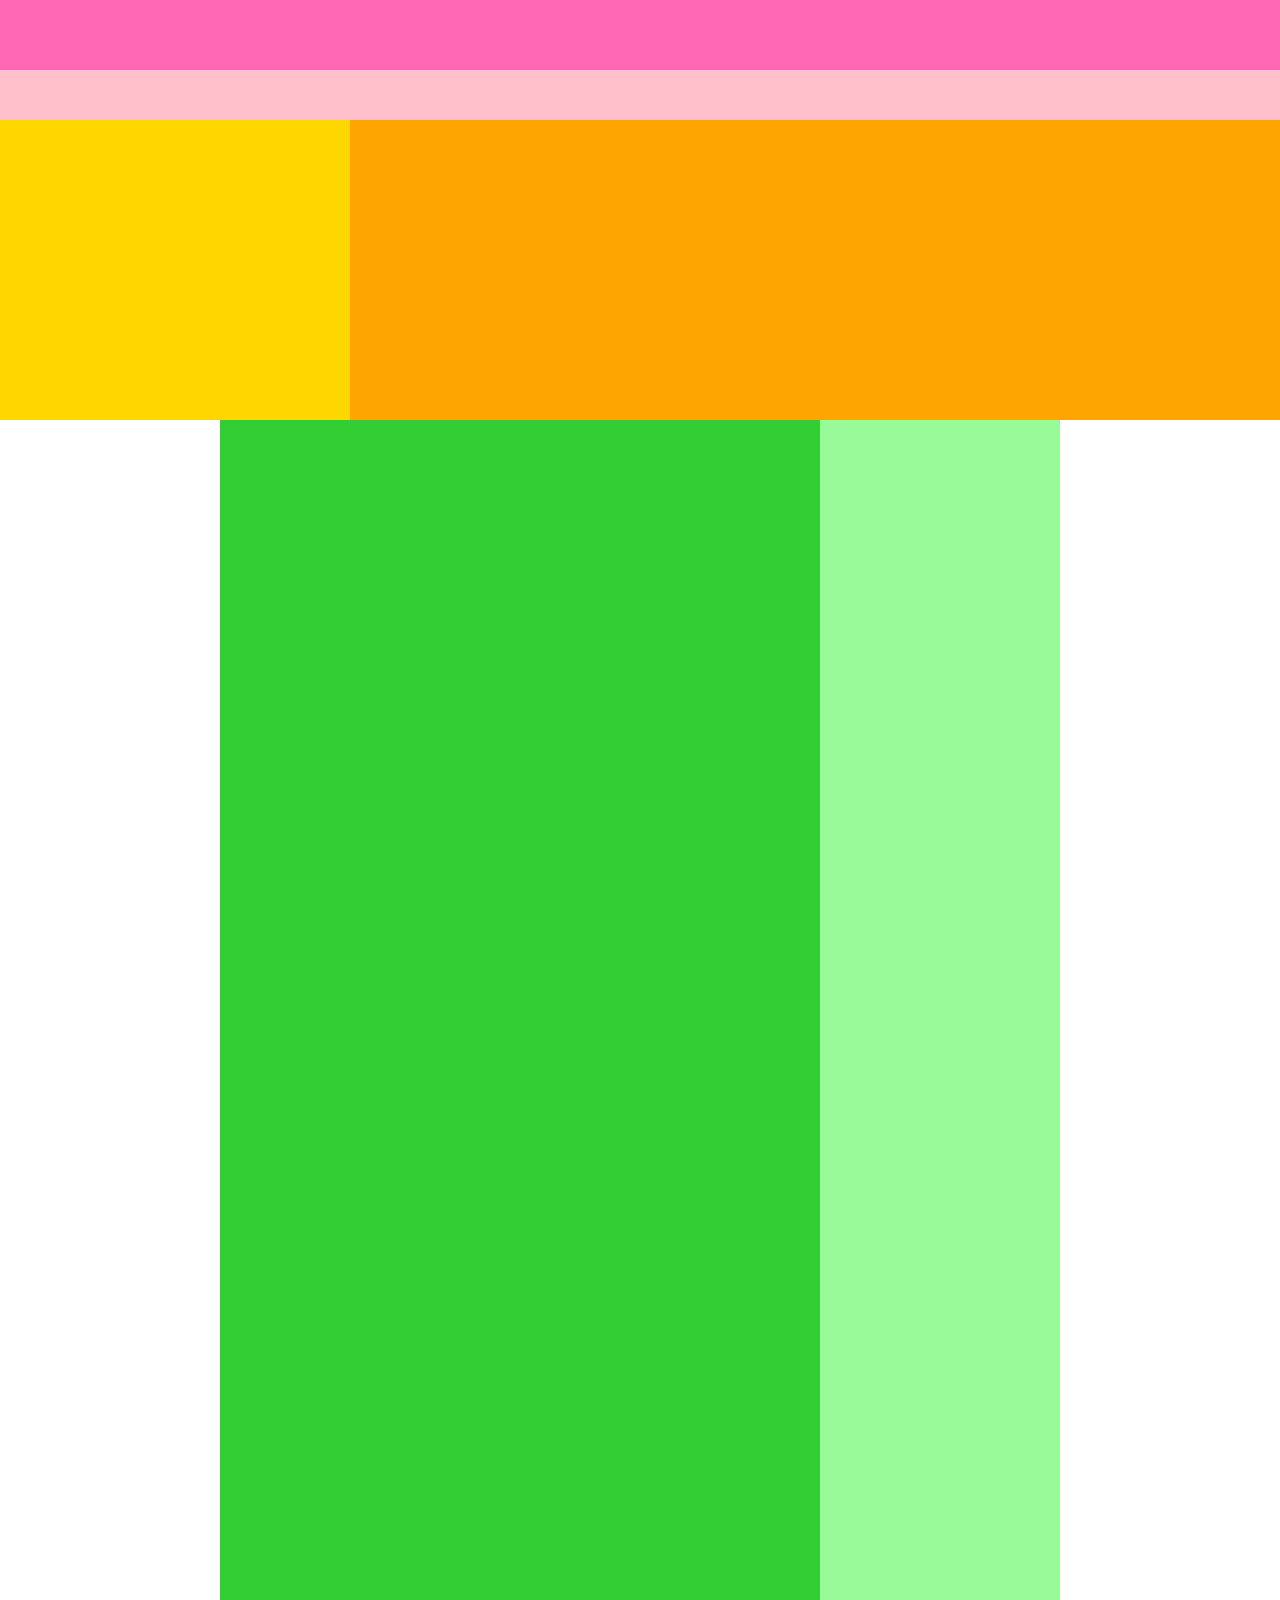
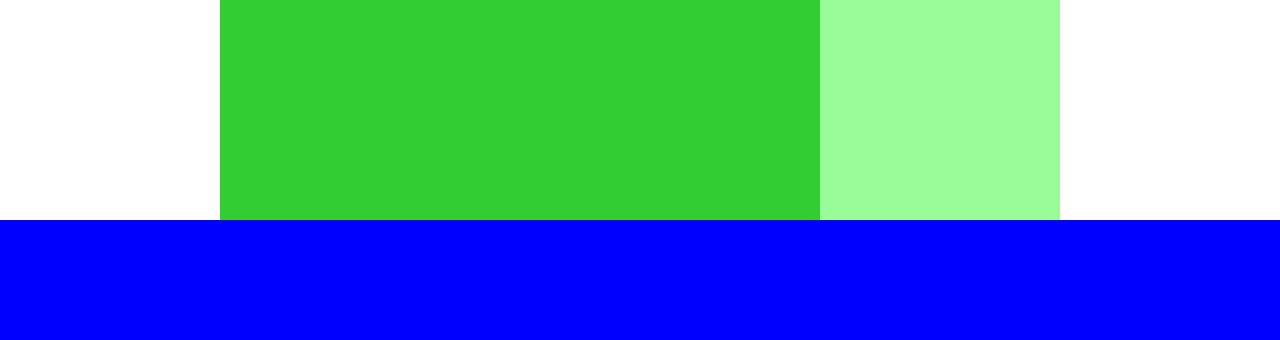
<file: caravan/index.html>
<!DOCTYPE html>
<html>
<head>
  <meta charset="UTF-8">
  <!-- CSSファイルの読み込み -->
  <link rel="stylesheet" href="style.css">
  <title>CARAVAN</title>
</head>
<body>
 <!-- header用のdiv -->
	<div class="header">
	 <div class="header-top"></div>
	 <div class="header-bottom"></div>
	</div>
<!-- main-visual用のdiv -->
	<div class="main-visual">
	 <div class="main-visual-content"></div>
	</div>
<!-- main用のdiv -->
	<div class="main clearfix">
	 <div class="blog"></div>
	 <div class="sidebar"></div>
	</div>
<!-- footer用のdiv -->
	<div class="footer"></div>
</body>
</html>
</file>
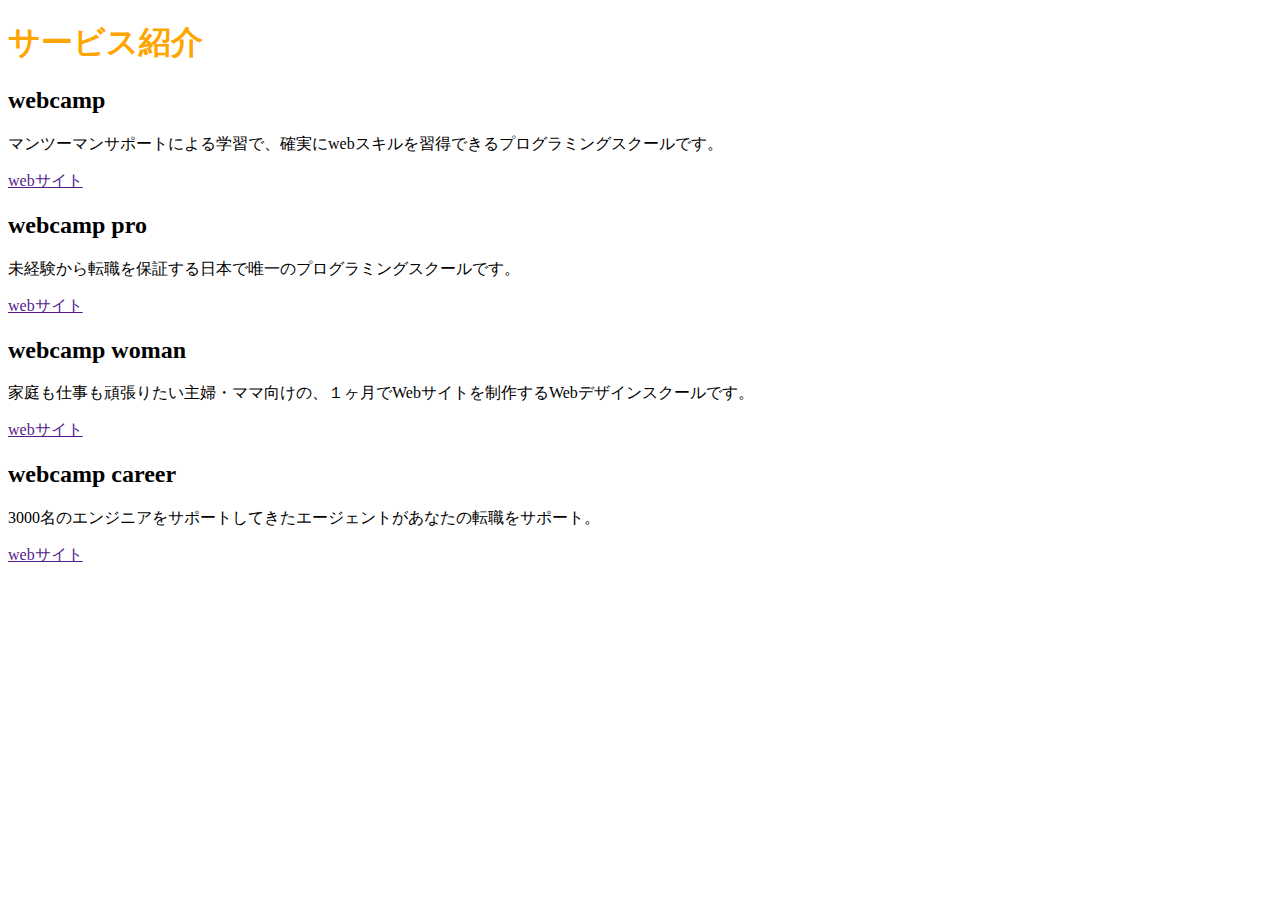
<file: sample.html>
<!DOCTYPE HTML>
<html>
<head>
	<meta charset="utf-8">
	<link rel="stylesheet" href="sample.css">
	<title></title>
</head>
<body>
	<h1>サービス紹介</h1>

 	<h2>webcamp</h2>

 	<p>マンツーマンサポートによる学習で、確実にwebスキルを習得できるプログラミングスクールです。</p>

    <a href="" title="">webサイト</a>
</body>

<body>
	<h2>webcamp pro</h2>
	<p>未経験から転職を保証する日本で唯一のプログラミングスクールです。</p>
	<a href="" title="">webサイト</a>
</body>

<body>
	<h2>webcamp woman</h2>
	<p>家庭も仕事も頑張りたい主婦・ママ向けの、１ヶ月でWebサイトを制作するWebデザインスクールです。</p>
	<a href="" title="">webサイト</a>
</body>

<body>
	<h2>webcamp career</h2>
	<p>3000名のエンジニアをサポートしてきたエージェントがあなたの転職をサポート。</p>
	<a href="" title="">webサイト</a>
</body>


</html>
</file>
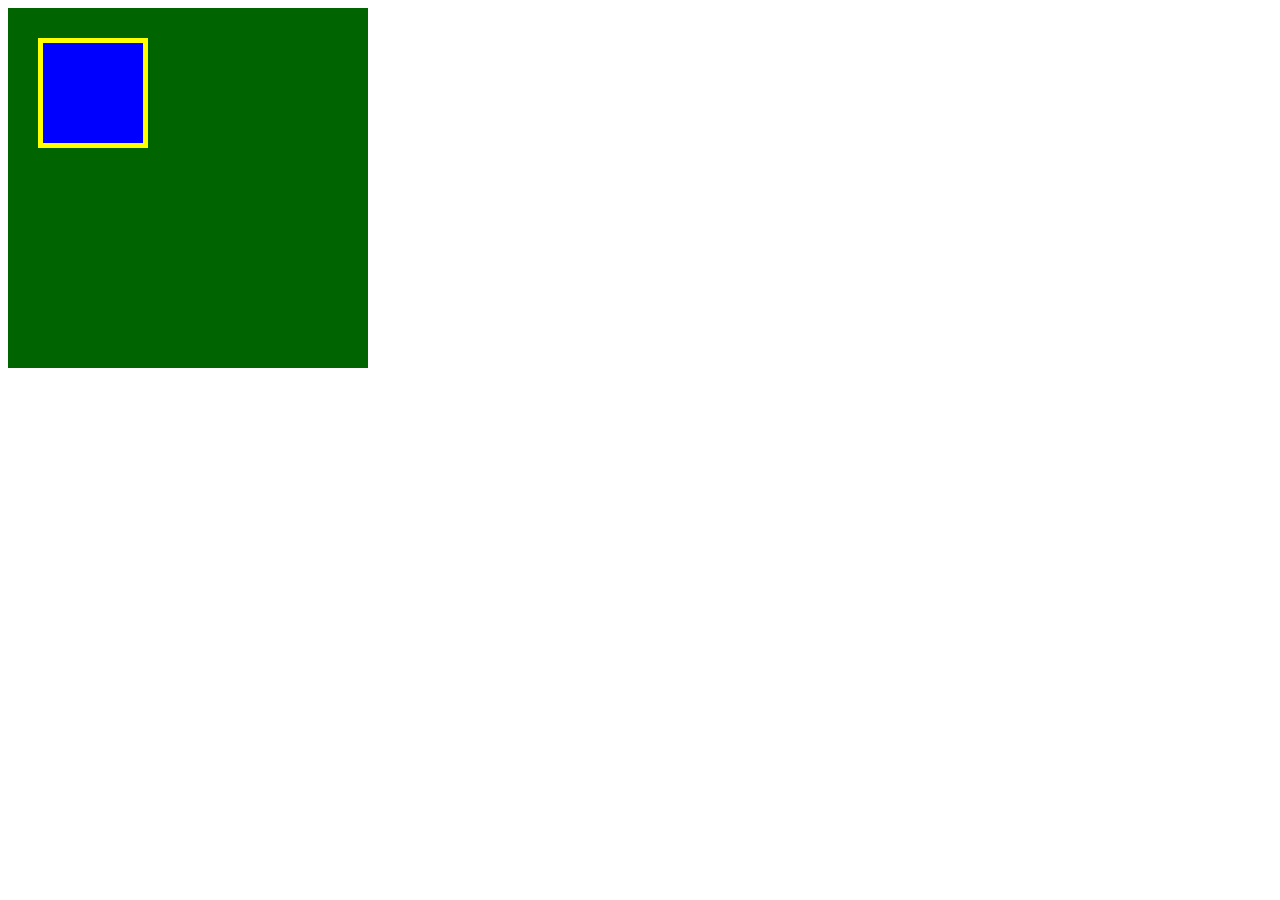
<file: sample3.html>
<!DOCTYPE html>
<html>
<head>
  <meta charset="UTF-8">
  <!-- CSSファイルの読み込み -->
  <link rel="stylesheet" href="box.css">
  <title>BOX</title>
</head>
<body>
  <!-- box1用のdiv -->
  <div class="box1">
   <div class="box2"></div>
 </div>
</body>
</html>
</file>
<file: caravan/style.css>
* {
  margin: 0;
  padding: 0;
  box-sizing: border-box;
}
.clearfix::after{
	content: "";
	display: block;
	clear: both;
}
.header{
	width:100%;
	height:120px;
	background-color:red;
}
.header-top{
	width: 100%;
	height: 70px;
	background-color: hotpink;
}
.header-bottom{
	width: 100%;
	height: 50px;
	background-color: pink;
}
.main-visual{
	width: 100%;
	height: 300px;
	background-color: orange;
}
.main-visual-content{
	width: 350px;
	height: 300px;
	background-color: gold
}
.main{
	width: 840px;
	background-color: green;
	margin: 0 auto;
}
.blog{
	width: 600px;
	height: 1400px;
	background-color: limegreen;
	float: left;
}
.sidebar{
	width: 240px;
	height: 1400px;
	background-color: palegreen;
	float: left;
}
.footer{
	width: 100%;
	height: 120px;
	background-color: blue;
}
</file>
<file: sample.css>
h1{
	color: orange;
}
</file>
<file: box.css>
.box1{
 width: 300px;
 height: 300px;
 background-color: #006400;
 padding: 30px;
}

.box2{
 width: 100px;
 height: 100px;
 background-color: blue;
 border: 5px solid yellow;
}
</file>
